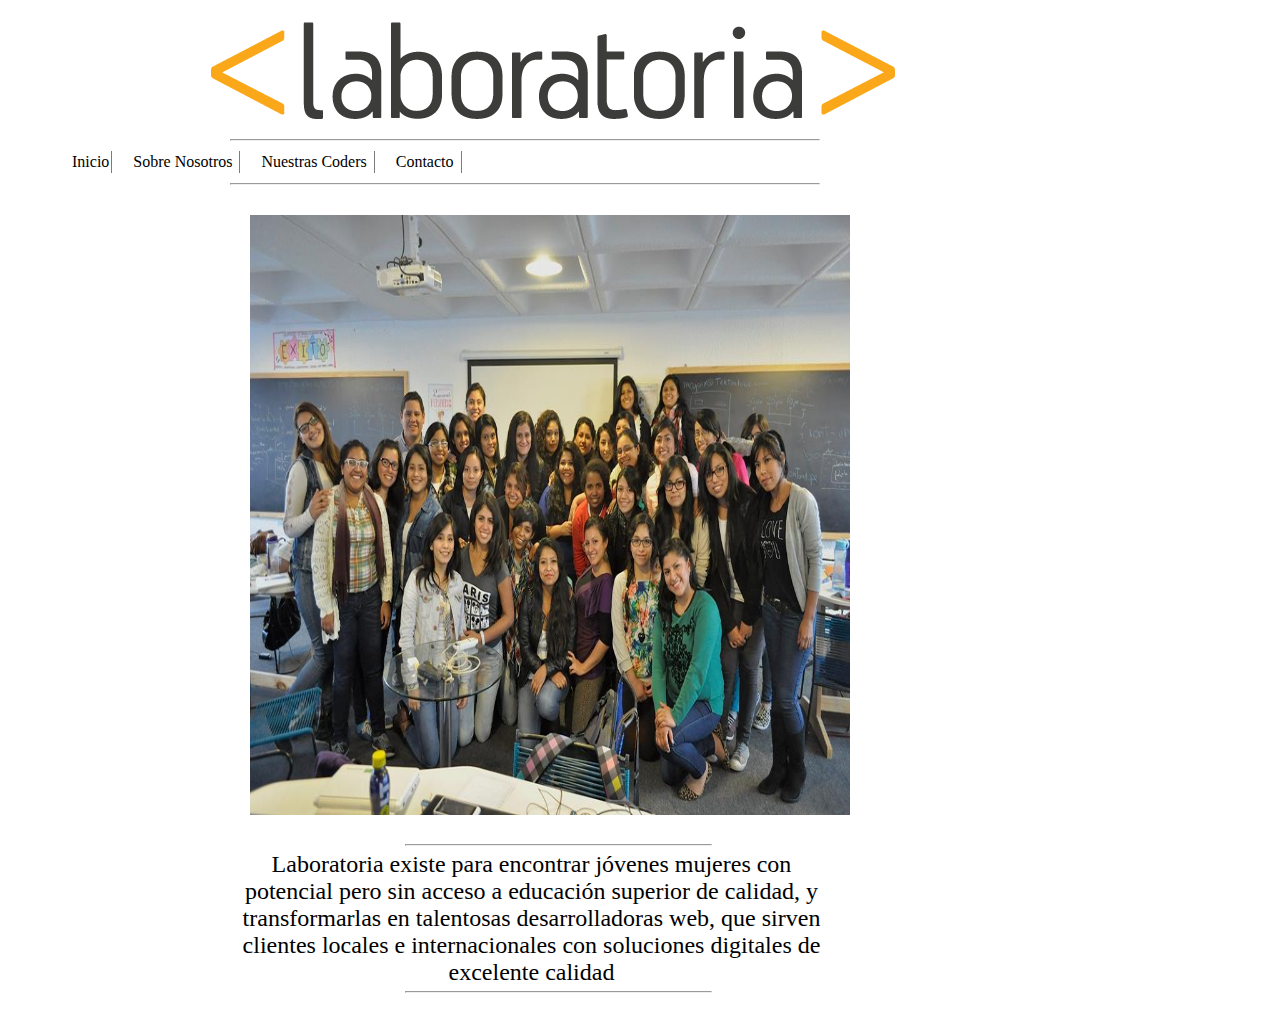
<file: index.html>
<!DOCTYPE html>
<html lang="en">
<head>
  <meta charset="UTF-8">
  <title>Mi Primer Layout</title>
  <link rel="stylesheet" type="text/css" href="css/main.css">
</head>
<body>
	<div class="container">
	<header>
		<div class="logotipo">
			<img src="img/logo.png">
				</div>
		<nav>
			<hr>
				<ul>
					<li><a href="#"></a>Inicio</li>
					<li><a href="#">Sobre Nosotros</a></li>
					<li><a href="coder-detail.html">Nuestras Coders</a></li>
					<li><a href="#">Contacto</a></li>
				</ul>
			<hr>
		</nav>
      </header>

<section class="menu">
	<nav>
		<div class="chicas">
			<img src="img/grupal.jpg">
		</div>
		
		<div class="parrafo">
			<hr>
			Laboratoria existe para encontrar jóvenes mujeres con potencial pero sin acceso a educación superior de calidad, y transformarlas en talentosas desarrolladoras web, que sirven clientes locales e internacionales con soluciones digitales de excelente calidad
			<hr>
		</div>
		
	</nav>
</body>
</html>
</file>
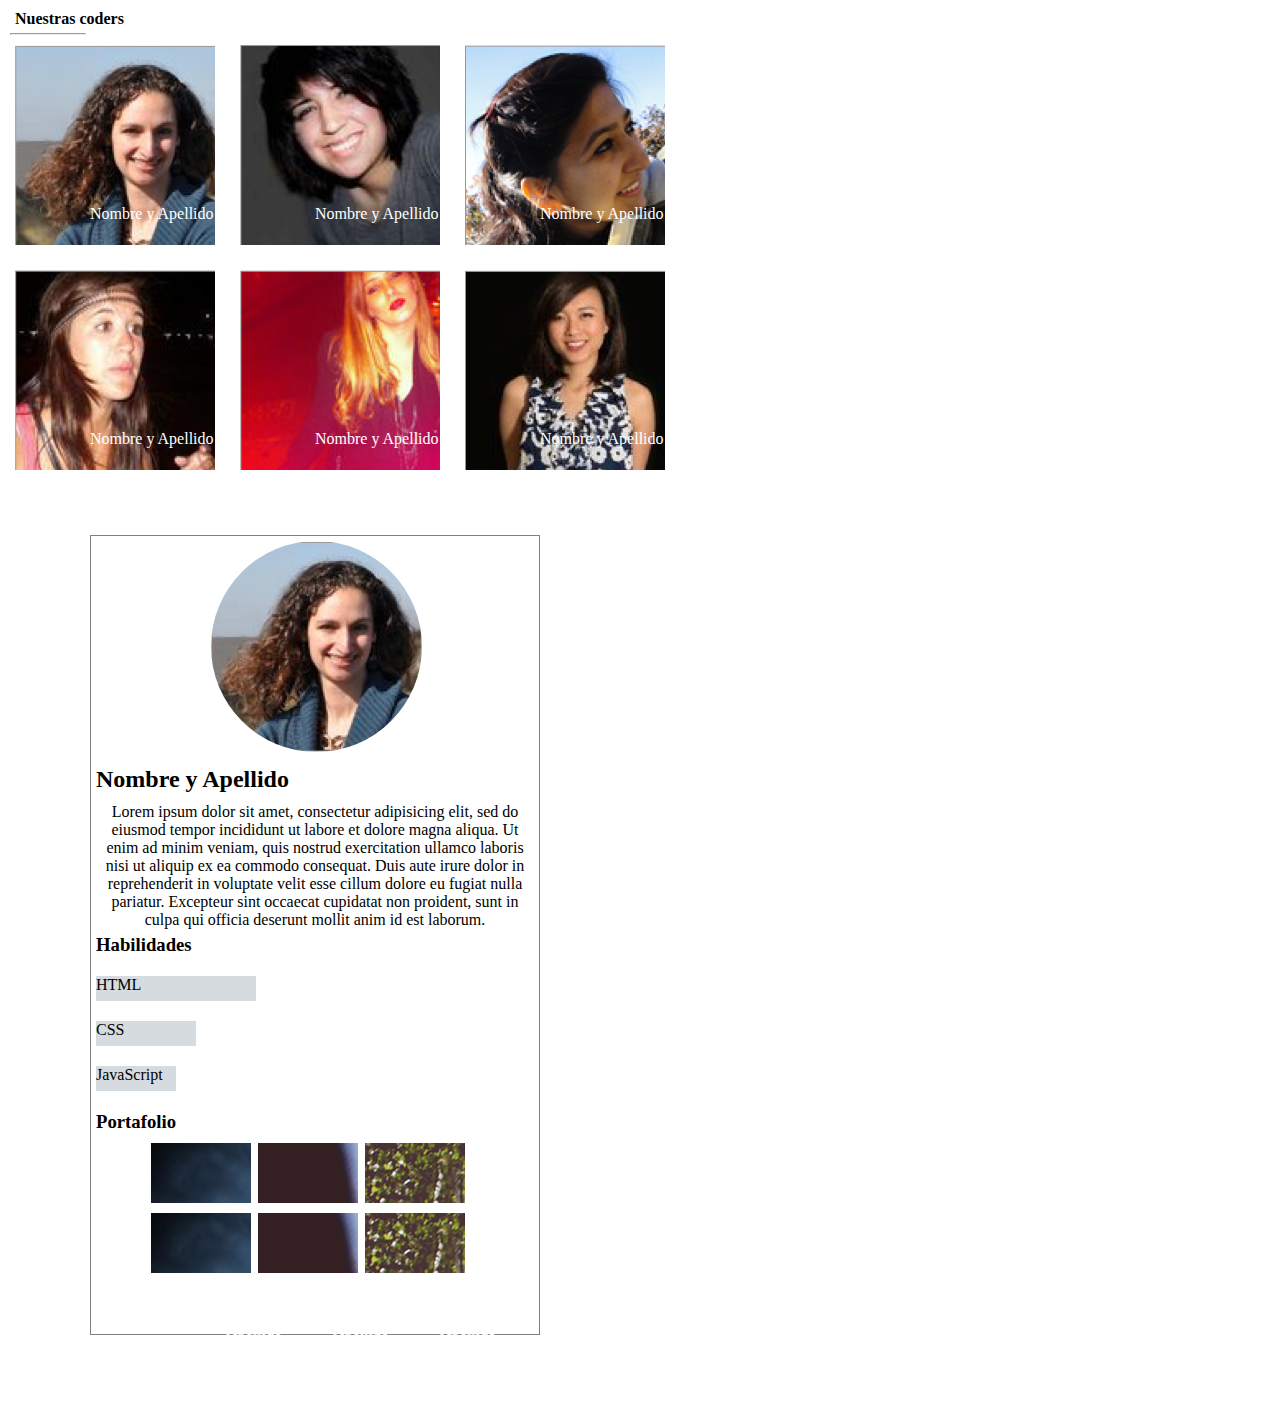
<file: coder-detail.html>
<!DOCTYPE html>
<html lang="en">
<head>
  <meta charset="UTF-8">
  <title>Coder Detail</title>
  <link rel="stylesheet" type="text/css" href="css/main.css">
</head>
<body>
  <body>
		<h4>Nuestras coders</h4>
		<hr>
			<div class="box pic1">
				<p>Nombre y Apellido</p>
					</div>
			<div class="box pic2">
				<p>Nombre y Apellido</p>
					</div>
			<div class="box pic3">
				<p>Nombre y Apellido</p>
					</div>
			<div class="box pic4">
				<p>Nombre y Apellido</p>
					</div>
			<div class="box pic5">
				<p>Nombre y Apellido</p>
					</div>
			<div class="box pic6">
				<p>Nombre y Apellido</p>
					</div>
		<div class="principal">
			<img src="img/profile-1.png">
				<h2>Nombre y Apellido</h2>
				<div class="parrafo2">
					Lorem ipsum dolor sit amet, consectetur adipisicing elit, sed do eiusmod tempor incididunt ut labore et dolore magna aliqua. Ut enim ad minim veniam, quis nostrud exercitation ullamco laboris nisi ut aliquip ex ea commodo consequat. Duis aute irure dolor in reprehenderit in voluptate velit esse cillum dolore eu fugiat nulla pariatur. Excepteur sint occaecat cupidatat non proident, sunt in culpa qui officia deserunt mollit anim id est laborum.
				</div>
				<h3>Habilidades</h3>
			<div class="html">
				HTML
			</div>
			<div class="CSS">
				CSS
			</div>
			<div class="Java">
				JavaScript
			</div>
			<h3>Portafolio</h3>
			<div class="porta1">
				<p>Nombre y Apellido</p>
					</div>
			<div class="porta2">
				<p>Nombre y Apellido</p>
					</div>
			<div class="porta3">
				<p>Nombre y Apellido</p>
					</div>
			<div class="porta4">
				<p>Nombre y Apellido</p>
					</div>
			<div class="porta5">
				<p>Nombre y Apellido</p>
					</div>
			<div class="porta6">
				<p>Nombre y Apellido</p>
					</div>
		</div>
			
</body>
</html>
</file>
<file: css/main.css>
*{
	box-sizing: border-box;
	margin:5px;
	padding:0; 
}
.container{
	width: 100%;
	max-width: 1200px;
	margin: 0px auto;

}
.row:before, .row:after{
	content: "";
	display: table;
}
.row:after{
	clear:both;
}
[class*="col-"]{
	min-height: 7px;
	padding: 12px;
	float:left;
}
.col-1{
	width: 8.333333%;
}
.col-2{
	width: 16.666667%;
}
.col-3{
	width: 25%;
}
.col-4{
	width: 33.333333%;
}
.col-5{
	width: 41.666667%;
}
.col-6{
	width: 50%;
}
.col-7{
	width: 58.333333%;
}
.col-8{
	width: 66.666666%;
}
.col-9{
	width: 75%;
}
.col-10{
	width: 83.333333%;
}
.col-11{
	width: 91.666666%;
}
.col-12{
	width: 100%;
}
.logotipo{
	max-width: 100%;
	margin-left: 150px;
}
.menu{
	background: white;
	width: 100%;
	max-width: 1000px;
	margin: 20px auto;
	position: relative;

}
li{
	list-style: none;
	display: inline-block;
	border-right: 1px solid #7C7C7C;
    padding: 2px;
    margin: 5px;
    margin-left: 100px auto;
    margin-right: 20px auto;
}
a {
	color: black;
	text-decoration: none;
}

.chicas img{
  margin-top: 10px;
  width:600px;
  height:600px;
  background-size: 60% 60%;
  margin-left: 100px;
  
}
.parrafo{
	text-align: center;
	font-size: 24px;
	margin: 30% 30%;
	margin-bottom: 0;
	margin-top: 20px;
	margin-left: 80px;

}
div hr{
	margin-left: 180px;
	width:50%;
	
}
	
h4{
	font-family: comic sans;
}
hr{
  background-color: black;
  height: 2px;
  margin-left: 0%;
  margin-right: 94%;
}
p{
	color: white;
	position: relative;
	top: 155px;
	left: 70px;
	
}
.box{
	height: 200px;
	width: 200px;
}
.pic1{
	background-image: url(../img/profile-1.png);
	float: left;
	margin-bottom: 20px;
}
.pic2{
	background-image: url(../img/profile-2.png);
	float: left;
	margin-left: 20px;
	margin-right:20px;
}
	
.pic3{
	background-image: url(../img/profile-3.png);
	float: left;
}
	
.pic4{
	background-image: url(../img/profile-4.png);
	clear: both;
	float: left;
}
.pic5{
	background-image: url(../img/profile-5.png);
	float: left;
	margin-left: 20px;
	margin-right:20px;
}
.pic6{
	background-image: url(../img/profile-6.png);
	float: left;
}
.principal{
	border:1px solid grey;
	width: 450px;
	height: 800px;
	margin-top: 500px;
	margin-left: 80px;
}
.principal img{
	border-radius: 160px 160px;
	margin-left: 120px;
}
.parrafo2{
	text-align: center;
	margin-top: 10px;
	margin-bottom: 0;
}
h3 h2 {

	
	margin:10px 10px 10px 10px;
}
.html{
	background-color: #D6DBDF;
	width: 160px;
	height: 25px;
	margin-top: 20px;
}
.CSS{
	background-color: #D6DBDF;
	width: 100px;
	height: 25px;
	margin-top: 20px;
}
.Java{
	background-color: #D6DBDF;
	width: 80px;
	height: 25px;
	margin-top: 20px;
	margin-bottom: 20px;
}
.porta1{
	background-image: url(../img/p5.jpg);
	float: left;
	margin-left: 60px;
	margin-bottom: 2px;
	width: 100px;
	height: 60px;

}
.porta2{
	background-image: url(../img/p6.jpg);
	float: left;
	margin-left: 2px;
	margin-right:2px;
	width: 100px;
	height: 60px;
}
	
.porta3{
	background-image: url(../img/p8.jpg);
	float: left;
	width: 100px;
	height: 60px;
}
	
.porta4{
	background-image: url(../img/p5.jpg);
	clear: both;
	float: left;
	margin-left: 60px;
	width: 100px;
	height: 60px;

}
.porta5{
	background-image: url(../img/p6.jpg);
	float: left;
	margin-left: 2px;
	margin-right:2px;
	width: 100px;
	height: 60px;

}
.porta6{
	background-image: url(../img/p8.jpg);
	float: left;
	width: 100px;
	height: 60px;
}
</file>
